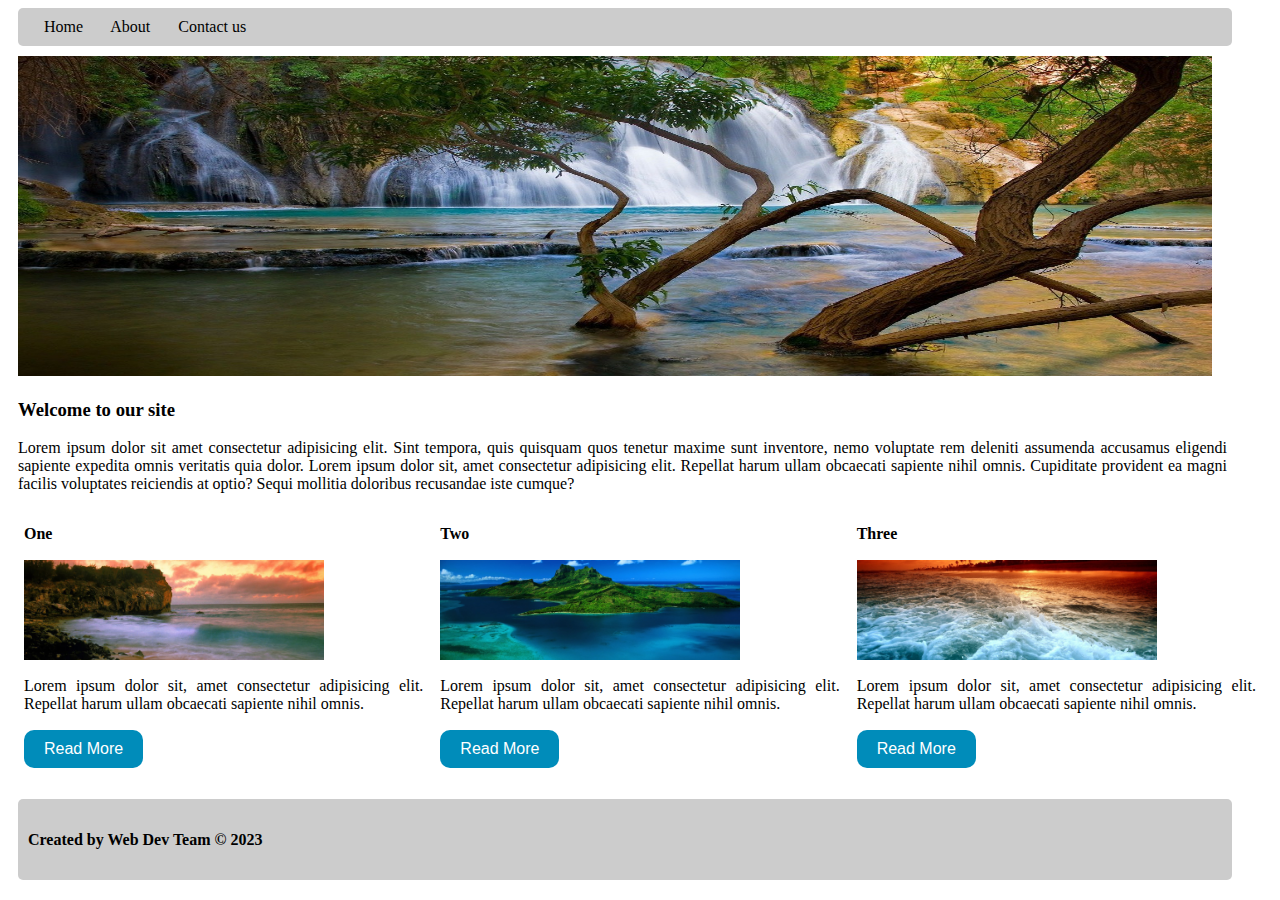
<file: index.html>
<!DOCTYPE html>
<html>

<head>
    <title>natural</title>
    <link rel="stylesheet" href="styles.css">
</head>

<body>

    <header>
        &nbsp; &nbsp; Home
        &nbsp; &nbsp; &nbsp; About
        &nbsp; &nbsp; &nbsp; Contact us
    </header>

    <div1>
        <img src="main.jpg" alt="Waterfall in green lake" class="main-img">
        <h3 class="hd-m">
            Welcome to our site
        </h3>
        <p class="lor-m">
            Lorem ipsum dolor sit amet consectetur adipisicing elit. Sint tempora, quis quisquam quos tenetur maxime
            sunt inventore, nemo voluptate rem deleniti assumenda accusamus eligendi sapiente expedita omnis veritatis
            quia dolor. Lorem ipsum dolor sit, amet consectetur adipisicing elit. Repellat harum ullam obcaecati
            sapiente nihil omnis. Cupiditate provident ea magni facilis voluptates reiciendis at optio? Sequi mollitia
            doloribus recusandae iste cumque?
        </p>
    </div1>

    <div2>
        <table>
            <tr>
                <th>
                    One
                </th>
                <th>
                    Two
                </th>
                <th>
                    Three
                </th>
            </tr>
            <tr>
                <th>
                    <img src="1.jpg" alt="Sunset from a calm beach" class="img-tb">
                </th>
                <th>
                    <img src="2.jpg" alt="Calm sea, green and blue scenery" class="img-tb">
                </th>
                <th>
                    <img src="3.jpg" alt="Stormy sea sunset" class="img-tb">
                </th>
            </tr>
            <tr>
                <th class="jtxt">
                    Lorem ipsum dolor sit, amet consectetur adipisicing elit. Repellat harum ullam obcaecati sapiente
                    nihil omnis.
                </th>
                <th class="jtxt">
                    Lorem ipsum dolor sit, amet consectetur adipisicing elit. Repellat harum ullam obcaecati sapiente
                    nihil omnis.
                </th>
                <th class="jtxt">
                    Lorem ipsum dolor sit, amet consectetur adipisicing elit. Repellat harum ullam obcaecati sapiente
                    nihil omnis.
                </th>
            </tr>
            <tr>
                <th>
                    <button>
                        Read More
                    </button>
                </th>
                <th>
                    <button>
                        Read More
                    </button>
                </th>
                <th>
                    <button>
                        Read More
                    </button>
                </th>
            </tr>
        </table>

    </div2>

    <footer>
        <h4>
            Created by Web Dev Team &copy; 2023
        </h4>
    </footer>

</body>

</html>
</file>
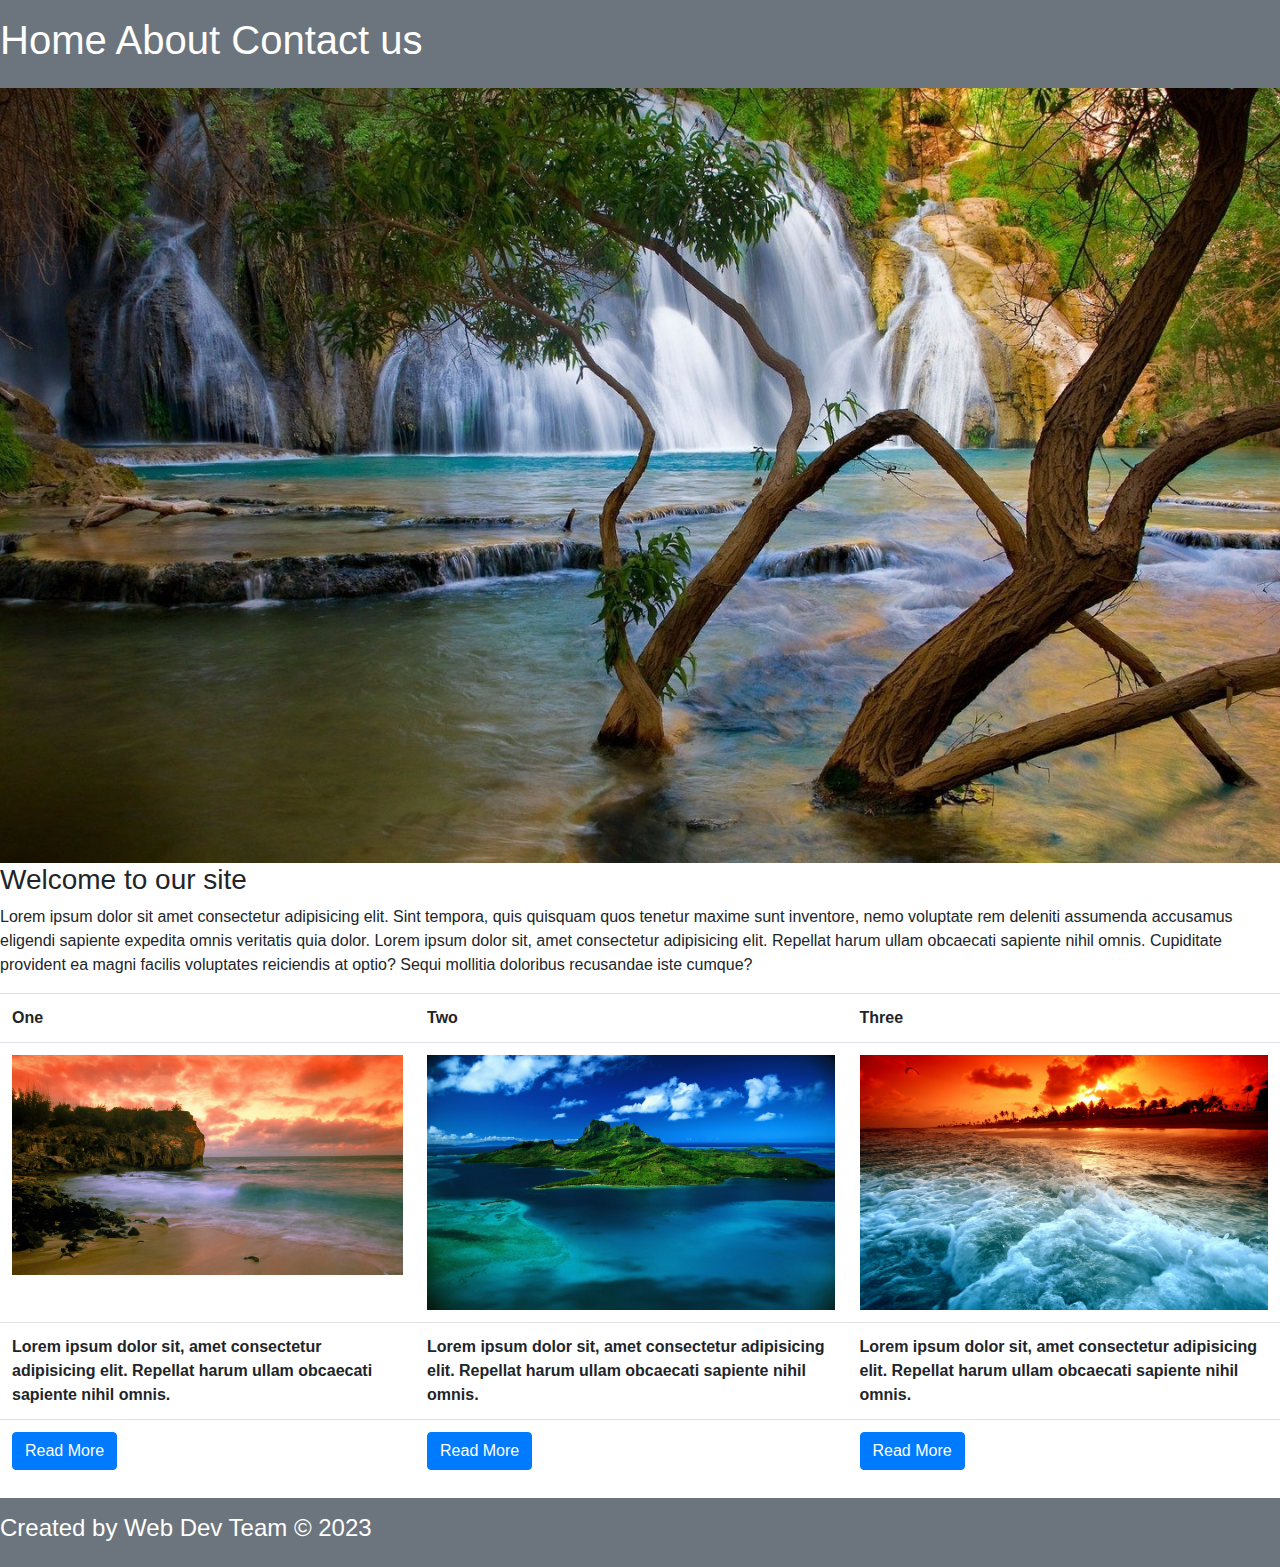
<file: index-bs.html>
<!DOCTYPE html>
<html>

<head>
    <link rel="stylesheet" href="https://cdn.jsdelivr.net/npm/bootstrap@4.3.1/dist/css/bootstrap.min.css"
        integrity="sha384-ggOyR0iXCbMQv3Xipma34MD+dH/1fQ784/j6cY/iJTQUOhcWr7x9JvoRxT2MZw1T" crossorigin="anonymous">

</head>

<body>

    <header class="bg-secondary text-white py-3 custom-rounded">
        <h1>Home About Contact us</h1>
    </header>

    <div1>
        <img src="main.jpg" alt="Waterfall in green lake" class="img-fluid">
        <h3 class="hd-m">
            Welcome to our site
        </h3>
        <p class="lor-m">
            Lorem ipsum dolor sit amet consectetur adipisicing elit. Sint tempora, quis quisquam quos tenetur maxime
            sunt inventore, nemo voluptate rem deleniti assumenda accusamus eligendi sapiente expedita omnis veritatis
            quia dolor. Lorem ipsum dolor sit, amet consectetur adipisicing elit. Repellat harum ullam obcaecati
            sapiente nihil omnis. Cupiditate provident ea magni facilis voluptates reiciendis at optio? Sequi mollitia
            doloribus recusandae iste cumque?
        </p>
    </div1>

    <div2>
        <table class="table">
            <tbody>
            <tr>
                <th>
                    One
                </th>
                <th>
                    Two
                </th>
                <th>
                    Three
                </th>
            </tr>
            <tr>
                <th>
                    <img src="1.jpg" alt="Sunset from a calm beach" class="img-fluid">
                </th>
                <th>
                    <img src="2.jpg" alt="Calm sea, green and blue scenery" class="img-fluid">
                </th>
                <th>
                    <img src="3.jpg" alt="Stormy sea sunset" class="img-fluid">
                </th>
            </tr>
            <tr>
                <th class="jtxt">
                    Lorem ipsum dolor sit, amet consectetur adipisicing elit. Repellat harum ullam obcaecati sapiente
                    nihil omnis.
                </th>
                <th class="jtxt">
                    Lorem ipsum dolor sit, amet consectetur adipisicing elit. Repellat harum ullam obcaecati sapiente
                    nihil omnis.
                </th>
                <th class="jtxt">
                    Lorem ipsum dolor sit, amet consectetur adipisicing elit. Repellat harum ullam obcaecati sapiente
                    nihil omnis.
                </th>
            </tr>
            <tr>
                <th>
                    <button type="button" class="btn btn-primary">
                        Read More
                    </button>
                </th>
                <th>
                    <button type="button" class="btn btn-primary">
                        Read More
                    </button>
                </th>
                <th>
                    <button type="button" class="btn btn-primary">
                        Read More
                    </button>
                </th>
            </tr>
        </tbody>
        </table>

    </div2>

    <footer class="bg-secondary text-white py-3 custom-rounded">
        <h4>
            Created by Web Dev Team &copy; 2023
        </h4>
    </footer>


    <script src="https://code.jquery.com/jquery-3.5.1.slim.min.js"></script>
    <script src="https://cdn.jsdelivr.net/npm/@popperjs/core@2.9.3/dist/umd/popper.min.js"></script>
    <script src="https://stackpath.bootstrapcdn.com/bootstrap/4.5.2/js/bootstrap.min.js"></script>
</body>

</html>
</file>
<file: styles.css>
body {
    font-family: Times;
    margin: 10;
    padding: 10;
    max-width: fit-content;
}
th {
    text-align: left;
}
.main-img {
    margin-left: 10px;
    margin-right: 10px;
    margin-top: 10px;
    width: 94.5%;
    height: 320px;
    object-fit: flex;
}
.img-tb {
    float: left;
    width: 300px;
    height: 100px;
    object-fit: cover;
}
header {
    background-color: #ccc;
    border-radius: 5px;
    padding: 10px;
    margin-left: 10px;
    margin-right: 40px;
}
button {
    background-color: #008CBA;
    color: white;
    border: none;
    padding: 10px 20px;
    font-size: 16px;
    border-radius: 10px;
}
footer {
    background-color: #ccc;
    border-radius: 5px;
    padding: 10px;
    margin-top: 15px;
    margin-left: 10px;
    margin-right: 40px;
}

.jtxt {
    text-align: justify;
    font-weight: lighter;
    margin-right: 40px;
}
table {
    display: flex;
    flex-direction: column;
}
.div1 {
    margin-top: 15px;
    margin-left: 40px;
    margin-right: 40px;
    max-width: 80%;
}
.div2 {
    margin-top: 15px;
    margin-left: 40px;
    margin-right: 10px;
}
table {
    border-spacing: 15px;
  }
.lor-m{
    max-width: 100%;
    margin-right: 45px;
    margin-left: 10px;

    text-align: justify;
}
.hd-m{
    max-width: 100%;
    margin-right: 35px;
    margin-left: 10px;
}
</file>
